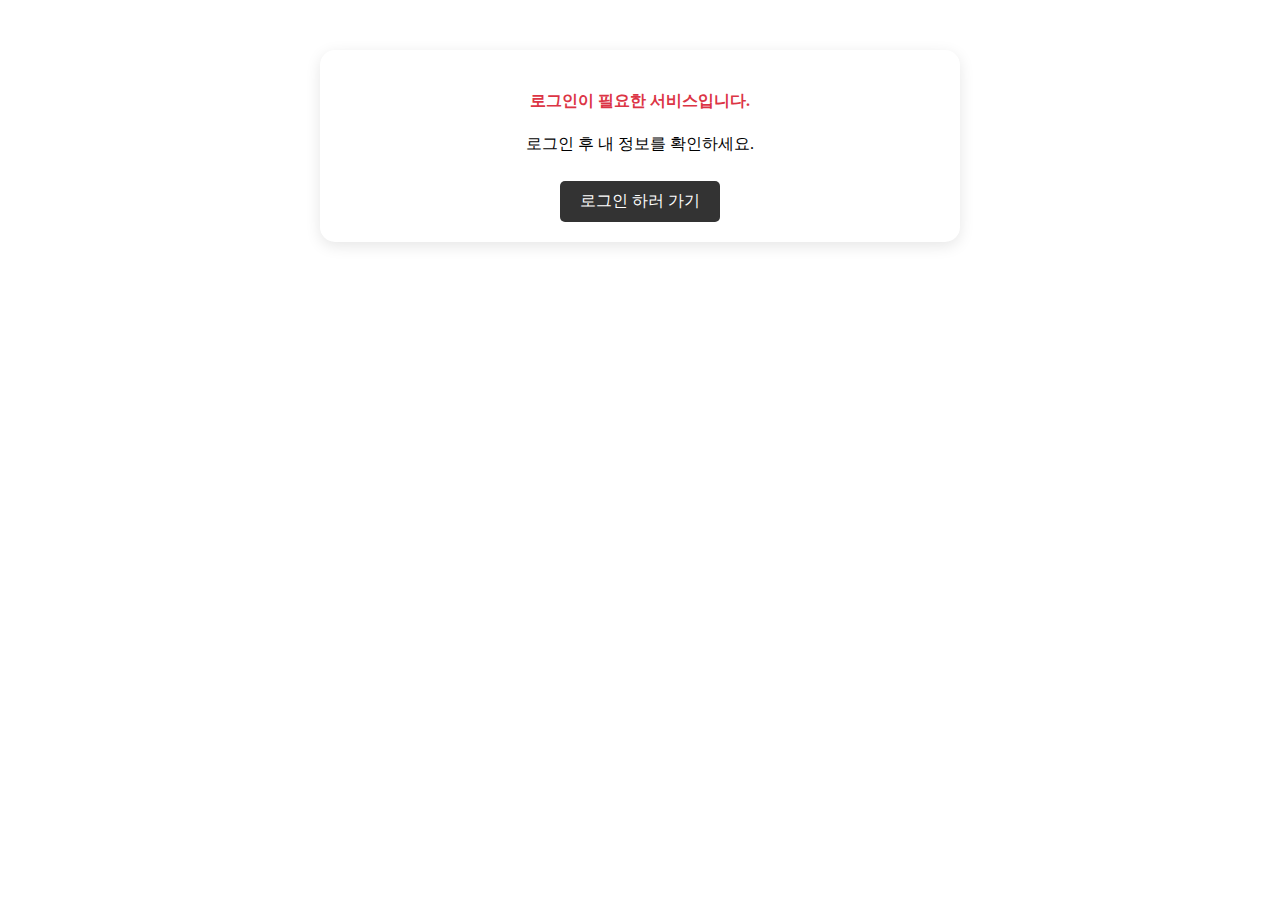
<file: src/main/resources/templates/mypage.html>
<!doctype html>
<html lang="en">
<head>
    <meta charset="UTF-8">
    <meta name="viewport" content="width=device-width, initial-scale=1.0">
    <title>마이페이지</title>
    <th:block th:replace="~{ nav :: head-config }"></th:block>

    <style>
        /* 간단한 마이페이지 스타일링 */
        .mypage-container {
            max-width: 600px;
            margin: 50px auto;
            padding: 20px;
            background: #fff;
            border-radius: 15px;
            box-shadow: 0 4px 15px rgba(0,0,0,0.1);
            text-align: center;
        }
        .profile-img {
            width: 100px;
            height: 100px;
            background-color: #eee;
            border-radius: 50%;
            margin: 0 auto 20px;
            display: flex;
            align-items: center;
            justify-content: center;
            font-size: 40px;
        }
        .user-info h2 { margin: 10px 0; color: #333; }
        .user-info p { color: #666; margin: 5px 0; }
        .badge {
            display: inline-block;
            padding: 5px 10px;
            background-color: #007bff;
            color: white;
            border-radius: 20px;
            font-size: 0.8rem;
            margin-top: 10px;
        }
        .guest-message { color: #dc3545; font-weight: bold; }
    </style>
</head>
<body>

<div th:replace="~{ nav :: navbar }"></div>

<div class="mypage-container">

    <div id="profile-card" style="display: none;">
        <div class="profile-img">👤</div>

        <div class="user-info">
            <h2><span id="displayName">사용자</span>님, 안녕하세요!</h2>

            <span id="role-badge" class="badge">권한 없음</span>
        </div>

        <hr style="margin: 20px 0; border: 0; border-top: 1px solid #eee;">

        <div style="text-align: left; padding: 0 20px;">
            <h4>내 활동</h4>
            <ul>
                <li>최근 로그인: <span id="login-time">방금 전</span></li>
                <li>로그인 상태: <span style="color: green; font-weight: bold;">인증됨 (Authenticated)</span></li>
            </ul>
        </div>
    </div>

    <div id="guest-card">
        <h4 class="guest-message">로그인이 필요한 서비스입니다.</h4>
        <p>로그인 후 내 정보를 확인하세요.</p>
        <a href="/login" style="display: inline-block; margin-top: 10px; padding: 10px 20px; background: #333; color: #fff; text-decoration: none; border-radius: 5px;">로그인 하러 가기</a>
    </div>

</div>

<script>
    (function initMyPage() {
        const token = localStorage.getItem('accessToken');

        if (token) {
            // 토큰이 있으면 프로필 보여주고, 게스트 메시지 숨김
            document.getElementById('profile-card').style.display = 'block';
            document.getElementById('guest-card').style.display = 'none';

            try {
                // 토큰 해독
                const payload = parseJwt(token);
                console.log("Token Payload:", payload);

                // 정보 채워넣기
                //  아이디 (subject)
                if (payload.sub) {
                    document.getElementById('username').innerText = payload.sub;
                }
                //  닉네임 (displayName)
                if (payload.displayName) {
                    document.getElementById('displayName').innerText = payload.displayName;
                }
                //  권한 (role)
                if (payload.role) {
                    const badge = document.getElementById('role-badge');
                    badge.innerText = payload.role;

                    // 관리자면 색깔 바꾸기 (예시)
                    if(payload.role === 'ROLE_ADMIN') {
                        badge.style.backgroundColor = '#dc3545'; // 빨간색
                    }
                }

            } catch (e) {
                console.error("토큰 파싱 에러", e);
                alert("로그인 정보가 올바르지 않습니다.");
                location.href = '/login';
            }
        } else {
            // 토큰 없으면 게스트 카드 유지
        }
    })();

// 토큰 해독 함수 (재사용)
    function parseJwt(token) {
        var base64Url = token.split('.')[1];
        var base64 = base64Url.replace(/-/g, '+').replace(/_/g, '/');

        var jsonPayload = decodeURIComponent(window.atob(base64).split('').map(function(c) {
            return '%' + ('00' + c.charCodeAt(0).toString(16)).slice(-2);
        }).join(''));

        return JSON.parse(jsonPayload);
    }
</script>

</body>
</html>
</file>
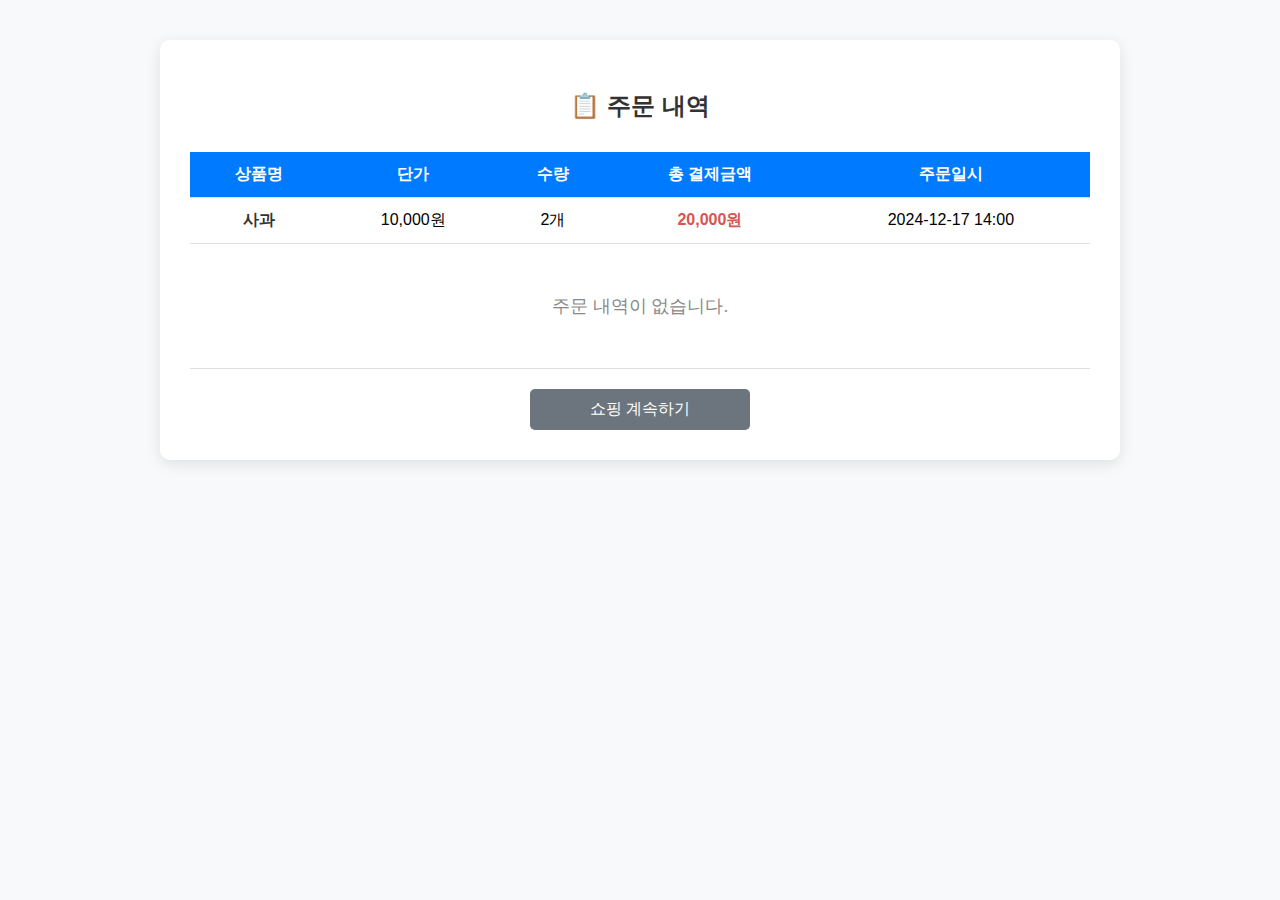
<file: src/main/resources/templates/sales.html>
<!doctype html>
<html lang="ko" xmlns:th="http://www.thymeleaf.org">
<head>
    <meta charset="UTF-8">
    <meta name="viewport"
          content="width=device-width, user-scalable=no, initial-scale=1.0, maximum-scale=1.0, minimum-scale=1.0">
    <meta http-equiv="X-UA-Compatible" content="ie=edge">
    <title>주문 내역</title>
    <style>
        body {
            font-family: 'Noto Sans KR', sans-serif;
            background-color: #f8f9fa;
            margin: 0;
            padding: 40px;
            display: flex;
            justify-content: center;
        }

        .container {
            width: 100%;
            max-width: 900px;
            background-color: #fff;
            padding: 30px;
            border-radius: 10px;
            box-shadow: 0 4px 15px rgba(0, 0, 0, 0.1);
        }

        h2 {
            text-align: center;
            color: #333;
            margin-bottom: 30px;
        }

        table {
            width: 100%;
            border-collapse: collapse;
            margin-bottom: 20px;
        }

        thead {
            background-color: #007bff;
            color: white;
        }

        th, td {
            padding: 12px 15px;
            text-align: center;
            border-bottom: 1px solid #ddd;
        }

        th {
            font-weight: 600;
        }

        tr:hover {
            background-color: #f1f1f1;
        }

        .total-price {
            font-weight: bold;
            color: #d9534f;
        }

        .empty-message {
            text-align: center;
            padding: 50px;
            color: #888;
            font-size: 1.1em;
        }

        .btn-home {
            display: block;
            width: 200px;
            margin: 20px auto 0;
            padding: 10px;
            text-align: center;
            background-color: #6c757d;
            color: white;
            text-decoration: none;
            border-radius: 5px;
            transition: background 0.3s;
        }

        .btn-home:hover {
            background-color: #5a6268;
        }
    </style>
</head>
<body>

<div class="container">
    <h2>📋 주문 내역</h2>

    <table>
        <thead>
        <tr>
<!--            <th>주문번호</th>-->
            <th>상품명</th>
            <th>단가</th>
            <th>수량</th>
            <th>총 결제금액</th>
            <th>주문일시</th>
        </tr>
        </thead>
        <tbody>
        <tr th:each="sale : ${salesList}" th:if="${not #lists.isEmpty(salesList)}">
<!--            <td th:text="${sale.id}">1</td>-->
            <td th:text="${sale.itemName}" style="font-weight: bold; color: #333;">사과</td>
            <td th:text="${#numbers.formatInteger(sale.price, 0, 'COMMA')} + '원'">10,000원</td>
            <td th:text="${sale.count} + '개'">2개</td>
            <td class="total-price" th:text="${#numbers.formatInteger(sale.price * sale.count, 0, 'COMMA')} + '원'">20,000원</td>
            <td th:text="${#temporals.format(sale.created, 'yyyy-MM-dd HH:mm')}">2024-12-17 14:00</td>
        </tr>

        <tr th:if="${#lists.isEmpty(salesList)}">
            <td colspan="6" class="empty-message">주문 내역이 없습니다.</td>
        </tr>
        </tbody>
    </table>

    <a href="/list/page/1" class="btn-home">쇼핑 계속하기</a>
</div>

</body>
</html>
</file>
